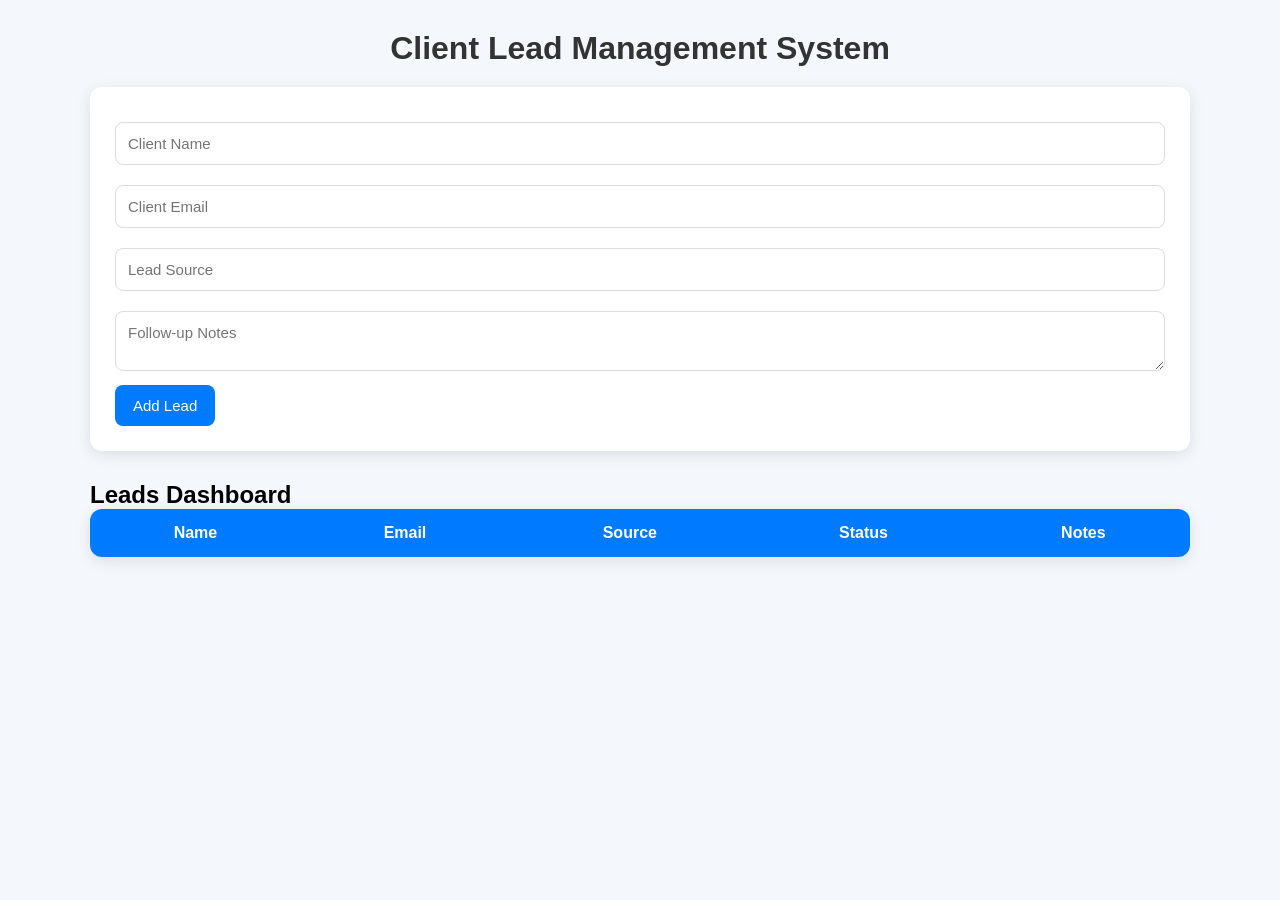
<file: frontend/index.html>
<!DOCTYPE html>
<html lang="en">
<head>
    <meta charset="UTF-8">
    <meta name="viewport" content="width=device-width, initial-scale=1.0">
    <title>Mini CRM</title>
    <link rel="stylesheet" href="style.css">
</head>
<body>

    <div class="container">
        <h1>Client Lead Management System</h1>

        <form id="leadForm">
            <input type="text" id="name" placeholder="Client Name" required>

            <input type="email" id="email" placeholder="Client Email" required>

            <input type="text" id="source" placeholder="Lead Source" required>

            <textarea id="notes" placeholder="Follow-up Notes"></textarea>

            <button type="submit">Add Lead</button>
        </form>

        <h2>Leads Dashboard</h2>

        <table>
            <thead>
                <tr>
                    <th>Name</th>
                    <th>Email</th>
                    <th>Source</th>
                    <th>Status</th>
                    <th>Notes</th>
                </tr>
            </thead>

            <tbody id="leadList"></tbody>
        </table>
    </div>

    <script src="script.js"></script>

</body>
</html>
</file>
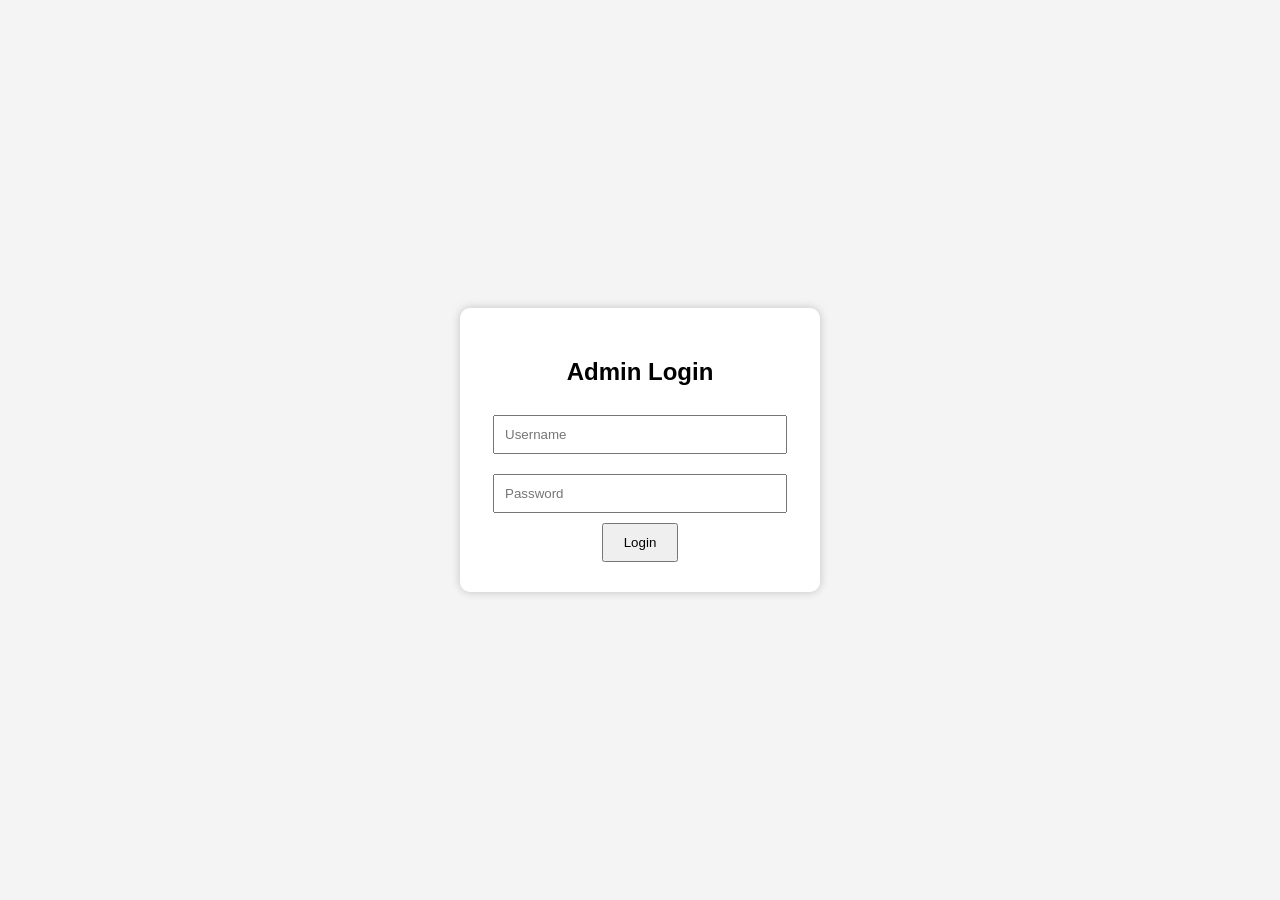
<file: frontend/login.html>
<!DOCTYPE html>
<html>
<head>
    <title>Admin Login</title>

    <style>
        body {
            margin: 0;
            height: 100vh;
            display: flex;
            justify-content: center;
            align-items: center;
            background-color: #f4f4f4;
            font-family: Arial, sans-serif;
        }

        .login-box {
            background: white;
            padding: 30px;
            border-radius: 10px;
            box-shadow: 0 0 10px rgba(0,0,0,0.2);
            text-align: center;
            width: 300px;
        }

        input {
            width: 90%;
            padding: 10px;
            margin: 10px 0;
        }

        button {
            padding: 10px 20px;
            cursor: pointer;
        }
    </style>
</head>

<body>

    <div class="login-box">
        <h2>Admin Login</h2>

        <input type="text" id="username" placeholder="Username">
        <input type="password" id="password" placeholder="Password">

        <button onclick="login()">Login</button>
    </div>

    <script>
        function login() {
            const username = document.getElementById("username").value;
            const password = document.getElementById("password").value;

            if (username === "admin" && password === "admin123") {
                sessionStorage.setItem("admin", "true");
                alert("Login Successful");
                window.location.href = "index.html";
            } else {
                alert("Invalid Username or Password");
            }
        }
    </script>

</body>
</html>
</file>
<file: frontend/style.css>
* {
    margin: 0;
    padding: 0;
    box-sizing: border-box;
    font-family: Arial, sans-serif;
}

body {
    background: #f4f7fc;
    padding: 30px;
}

.container {
    max-width: 1100px;
    margin: auto;
}

h1 {
    text-align: center;
    color: #333;
    margin-bottom: 20px;
}

/* Form Design */
form {
    background: white;
    padding: 25px;
    border-radius: 12px;
    box-shadow: 0 4px 15px rgba(0,0,0,0.1);
    margin-bottom: 30px;
}

form input,
form textarea,
form select {
    width: 100%;
    padding: 12px;
    margin: 10px 0;
    border: 1px solid #ddd;
    border-radius: 8px;
    outline: none;
    font-size: 15px;
}

form input:focus,
form textarea:focus,
form select:focus {
    border-color: #007bff;
}

button {
    background: #007bff;
    color: white;
    border: none;
    padding: 12px 18px;
    border-radius: 8px;
    cursor: pointer;
    font-size: 15px;
    transition: 0.3s;
}

button:hover {
    transform: scale(1.05);
}

/* Table Design */
table {
    width: 100%;
    border-collapse: collapse;
    background: white;
    border-radius: 12px;
    overflow: hidden;
    box-shadow: 0 4px 15px rgba(0,0,0,0.1);
}

table th {
    background: #007bff;
    color: white;
    padding: 15px;
}

table td {
    padding: 14px;
    border-bottom: 1px solid #eee;
    text-align: center;
}

table tr:hover {
    background: #f8f9ff;
}

/* Dropdown */
td select {
    padding: 8px;
    border-radius: 6px;
    border: 1px solid #ccc;
}

/* Delete Button */
td button {
    background: red;
    padding: 8px 14px;
}

td button:hover {
    opacity: 0.8;
}

/* Responsive */
@media(max-width: 768px) {
    table {
        font-size: 12px;
    }

    form {
        padding: 15px;
    }
}
</file>
